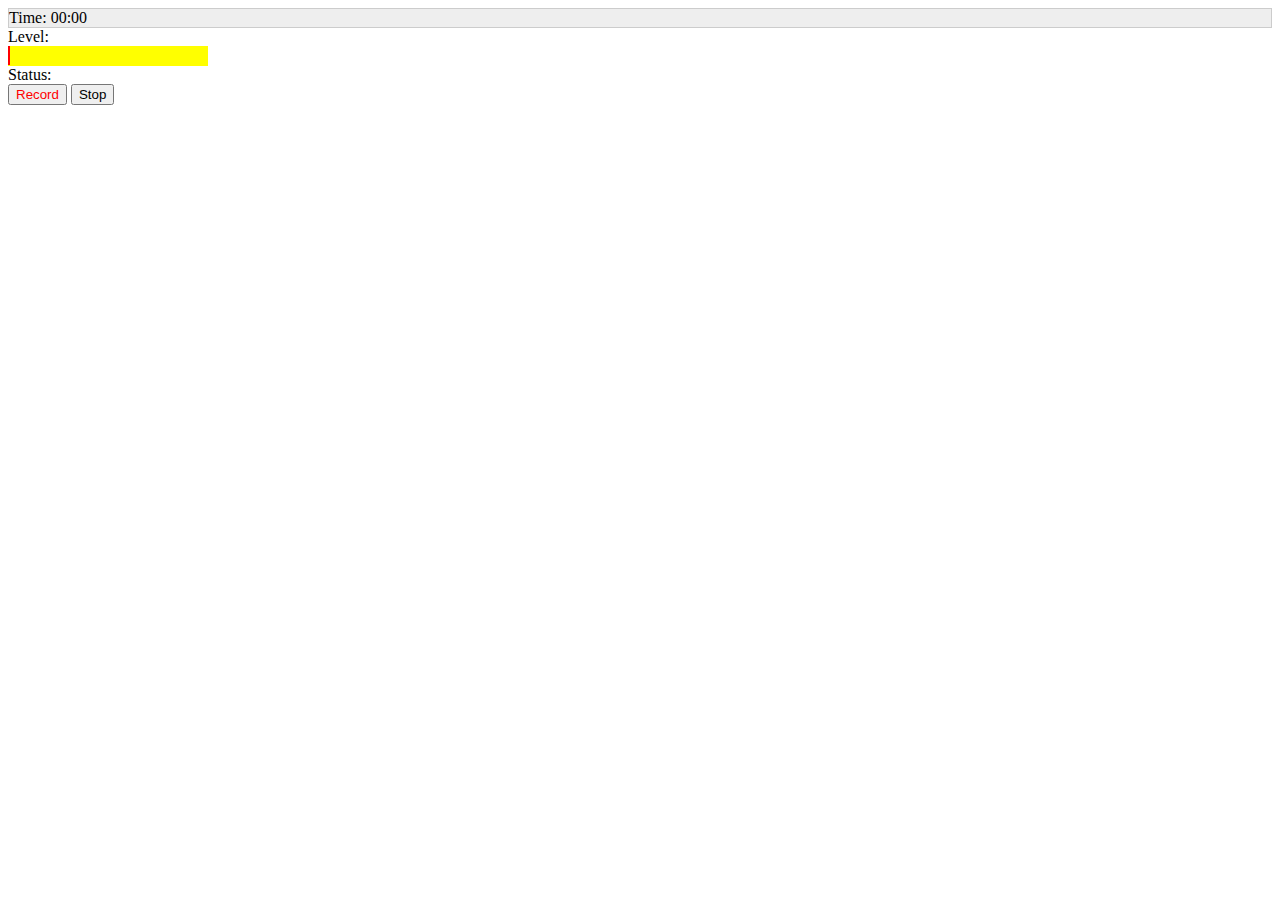
<file: week7pre/index.html>
<!DOCTYPE html PUBLIC "-//W3C//DTD HTML 4.01//EN"
   "http://www.w3.org/TR/html4/strict.dtd">

<html lang="en">
<head>
	<meta http-equiv="Content-Type" content="text/html; charset=utf-8">
	<title>Stan's Awesome Audio Recorder</title>
	<meta name="author" content="Stanley Tang">
	
  <script src="http://code.jquery.com/jquery-1.8.2.min.js"></script>
  <script src="jRecorder.js"> </script>
</head>
<body>
  <script>
    $.jRecorder({ 
   // host: 'http://stanford.edu/~stanleyt/cgi-bin/:8888/git/jRecorder/html/acceptfile.php?filename=hello.wav',
      callback_started_recording: function() {
        $('#status').html('Recording is started');
      },
      callback_stopped_recording: function() {
        $('#status').html('Stop request is accepted');
      },
      callback_activityLevel: function(level) { 
        $('#level').html(level);
        
        if(level == -1) {
          $('#levelbar').css("width",  "2px");
          $('#level').html("0");
        } else {
          $('#levelbar').css("width", (level * 2)+ "px");
        }
      },
      callback_activityTime: function(time) { 
        $('#time').html(time);
      },
      callback_finished_sending: function(time) { callback_finished_sending() },
      swf_path : 'jRecorder.swf',
    });
  </script>
    
  <div style="background-color: #eeeeee;border:1px solid #cccccc">
    Time: <span id="time">00:00</span>
  </div>
  
  <div>
    Level: <span id="level"></span>
  </div>  

  <div id="levelbase" style="width:200px;height:20px;background-color:#ffff00">
    <div id="levelbar" style="height:19px; width:2px;background-color:red"></div>
  </div>
  
  <div>
    Status: <span id="status"></status>
  </div>
  
  <input type="button" id="record" value="Record" style="color:red" />  
  <input type="button" id="stop" value="Stop" />
  
  <script type="text/javascript">
    $('#record').click(function(){
      $.jRecorder.record(30); //record up to 30 sec and stops automatically
    });
    
    $('#stop').click(function(){
      $.jRecorder.stop();
    });
  </script>

</body>
</html>
</file>
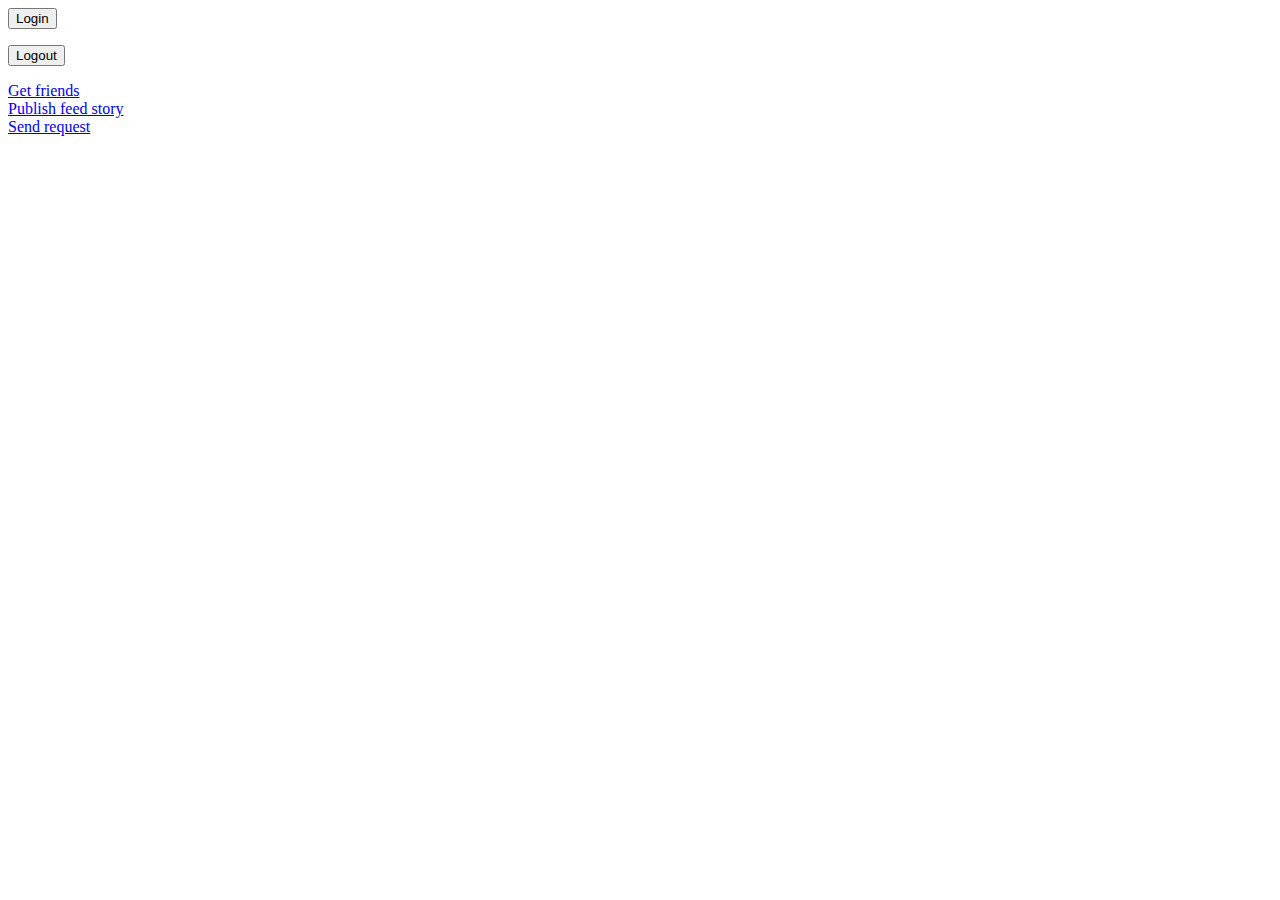
<file: week5/facebook-example/index.html>
<html>
<head>
  <title>Facebook Login</title>
  <meta name="viewport" content="initial-scale=1,minimum-scale=1,maximum-scale=1,user-scalable=no" />
  <meta property="og:title" content="Hello world" />
  <meta property="og:type" content="website" />
  <meta property="og:site_name" content="Hello World" />
  <meta property="og:description" content="Hello World!  This is my mobile web sample app." />
  <meta property="og:image" content="http://www.facebookmobileweb.com/hackbook/img/facebook_icon_large.png"/>
</head>
<body>
  <div id="fb-root"></div>
  <script>
    (function() {
      var e = document.createElement('script'); e.async = true;
          e.src = document.location.protocol + '//connect.facebook.net/en_US/all.js';
          document.getElementById('fb-root').appendChild(e);
          }());
  </script>
  
  <script>
    window.fbAsyncInit = function() {
      FB.init({ appId: '296344457137837', 
      status: true, 
      cookie: true,
      xfbml: true,
      oauth: true});
 
      FB.Event.subscribe('auth.statusChange', handleStatusChange);	
    };
  </script>
  
  <script>
   function handleStatusChange(response) {
     document.body.className = response.authResponse ? 'connected' : 'not_connected';
    
     if (response.authResponse) {
       console.log(response);
       updateUserInfo(response);
     }
   }
   </script>
   
   <div id="login">
     <p><button onClick="loginUser();">Login</button></p>
   </div>
   <div id="logout">
     <div id="user-info"></div>
     <p><button  onClick="FB.logout();">Logout</button></p>
   </div>
   
  <script>
    function loginUser() {    
      FB.login(function(response) { }, {scope:'email'});  	
    }
  </script>
  
  <style>
    body.connected #login { display: none; }
    body.connected #logout { display: block; }
    body.not_connected #login { display: block; }
    body.not_connected #logout { display: none; }
  </style>
  
  <div id="user-info"></div>
  <script>
    function updateUserInfo(response) {
      FB.api('/me', function(response) {
        document.getElementById('user-info').innerHTML = '<img src="https://graph.facebook.com/' + response.id + '/picture">' + response.name;
      });
    }
  </script>

  <a href="#" onclick="getUserFriends();">Get friends</a><br>
  <div id="user-friends"></div>
  <script>
  function getUserFriends() {
    FB.api('/me/friends&fields=name,picture', function(response) {
      console.log('Got friends: ', response);
      
      if (!response.error) {
        var markup = '';
        
        var friends = response.data;
        
        for (var i=0; i < friends.length && i < 25; i++) {
          var friend = friends[i];
          
          markup += '<img src="' + friend.picture.data.url + '"> ' + friend.name + '<br>';
        }
        
        document.getElementById('user-friends').innerHTML = markup;
      }
    });
  }
  </script>
 
  <a href="#" onclick="publishStory();">Publish feed story</a><br>
  <script>
  function publishStory() {
    FB.ui({
      method: 'feed',
      name: 'I\'m building a social mobile web app!',
      caption: 'This web app is going to be awesome.',
      description: 'Check out Facebook\'s developer site to start building.',
      link: 'http://www.facebookmobileweb.com/hello',
      picture: 'http://www.facebookmobileweb.com/hackbook/img/facebook_icon_large.png'
    }, 
    function(response) {
      console.log('publishStory response: ', response);
    });
    return false;
  }
  </script>
  
  <a href="#" onclick="sendRequest();">Send request</a><br>
  <script>
  function sendRequest() {
    FB.ui({
      method: 'apprequests',
      message: 'invites you to learn how to make your mobile web app social',
    }, 
    function(response) {
      console.log('sendRequest response: ', response);
    });
  }
  </script>
  
</body>
</html>
</file>
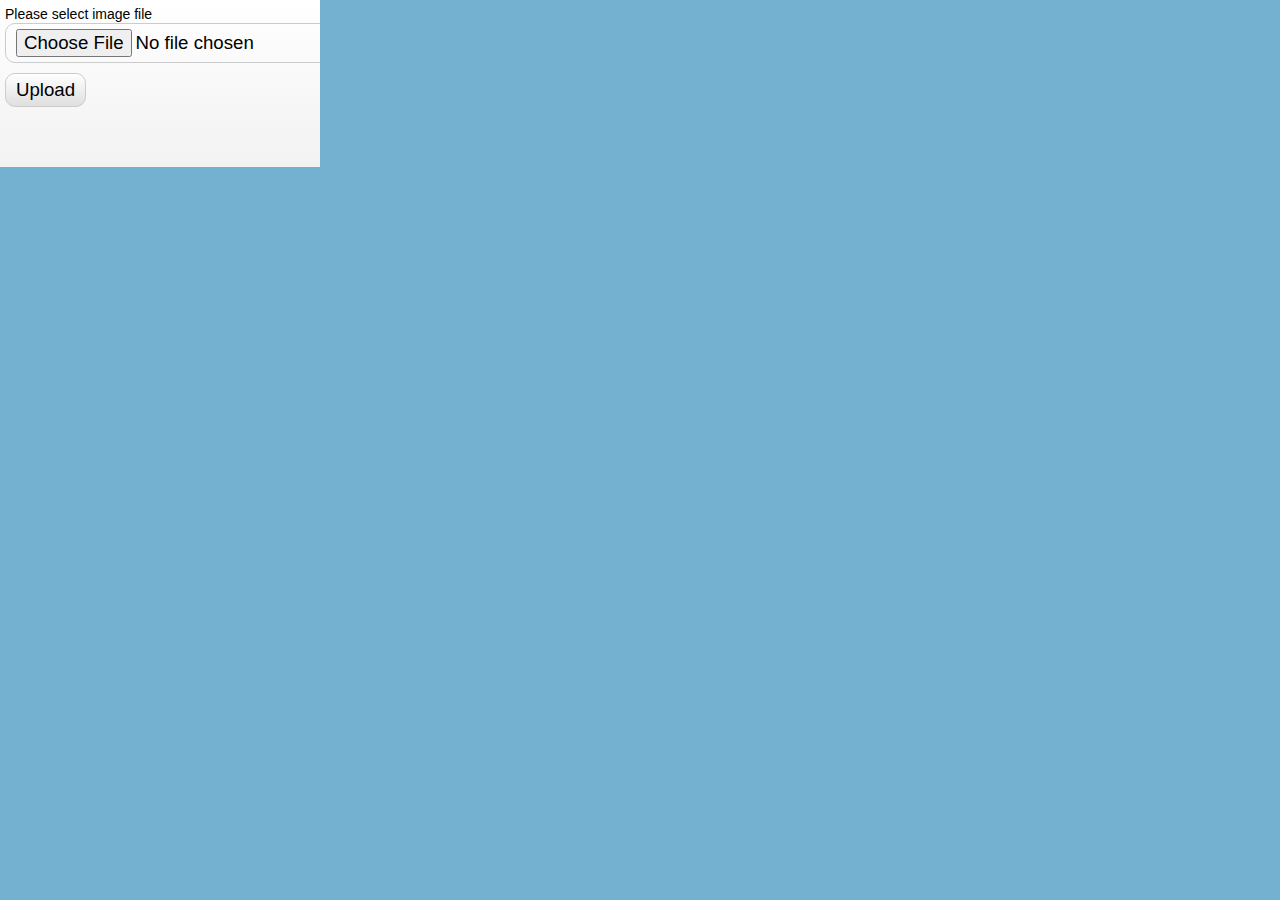
<file: week5/upload-example/index.html>
<!DOCTYPE html>
<html lang="en" >
    <head>
        <meta charset="utf-8" />
        <title>UploadPhoto</title>
        <link rel="apple-touch-icon" href="appicon.png" />
	    <link rel="apple-touch-startup-image" href="startup.png">
	    <meta name="apple-mobile-web-app-capable" content="yes">

	    <meta name="viewport" content="width=device-width, initial-scale=1">
        <link href="css/main.css" rel="stylesheet" type="text/css" />
        <script src="js/script.js"></script>
    </head>
    <body>
       
        <div class="container">
            
            <div class="upload_form_cont">
                <form id="upload_form" enctype="multipart/form-data" method="post" action="upload.php">
                    <div>
                        <div><label for="image_file">Please select image file</label></div>
                        <div><input type="file" name="image_file" id="image_file" onchange="fileSelected();" /></div>
                    </div>
                    <div>
                        <input type="button" value="Upload" onclick="startUploading()" />
                    </div>
                    <div id="fileinfo">
                        <div id="filename"></div>
                        <div id="filesize"></div>
                        <div id="filetype"></div>
                        <div id="filedim"></div>
                    </div>
                    <div id="error">You should select valid image files only!</div>
                    <div id="error2">An error occurred while uploading the file</div>
                    <div id="abort">The upload has been canceled by the user or the browser dropped the connection</div>
                    <div id="warnsize">Your file is very big. We can't accept it. Please select more small file</div>

                    <div id="progress_info">
                        <div id="progress"></div>
                        <div id="progress_percent">&nbsp;</div>
                        <div class="clear_both"></div>
                        <div>
                            <div id="speed">&nbsp;</div>
                            <div id="remaining">&nbsp;</div>
                            <div id="b_transfered">&nbsp;</div>
                            <div class="clear_both"></div>
                        </div>
                        <div id="upload_response"></div>
                    </div>
                </form>

                <img id="preview" />
            </div>
        </div>
    </body>
</html>
</file>
<file: week5/upload-example/css/main.css>
*{
    margin:0;
    padding:0;
}
body {
    background-color:#74b1d1;
    color:#fff;
    font:14px/1.3 Arial,sans-serif;
}
header {
    background-color:#212121;
    box-shadow: 0 -1px 2px #111111;
    display:block;
    height:70px;
    position:relative;
    width:100%;
    z-index:100;
}
header h2{
    font-size:22px;
    font-weight:normal;
    left:50%;
    margin-left:-400px;
    padding:22px 0;
    position:absolute;
    width:320px;
}
header a.stuts,a.stuts:visited{
    border:none;
    text-decoration:none;
    color:#fcfcfc;
    font-size:14px;
    left:50%;
    line-height:31px;
    margin:23px 0 0 110px;
    position:absolute;
    top:0;
}
header .stuts span {
    font-size:22px;
    font-weight:bold;
    margin-left:5px;
}
.container {
    overflow:hidden;
    width:320px;
}
.contr {
    background-color:#212121;
    padding:10px 0;
    text-align:center;

    border-radius:10px 10px 0 0;
    -moz-border-radius:10px 10px 0 0;
    -webkit-border-radius:10px 10px 0 0;
}

.upload_form_cont {
    background: -moz-linear-gradient(#ffffff, #f2f2f2);
    background: -ms-linear-gradient(#ffffff, #f2f2f2);
    background: -webkit-gradient(linear, left top, left bottom, color-stop(0%, #ffffff), color-stop(100%, #f2f2f2));
    background: -webkit-linear-gradient(#ffffff, #f2f2f2);
    background: -o-linear-gradient(#ffffff, #f2f2f2);
    filter: progid:DXImageTransform.Microsoft.gradient(startColorstr='#ffffff', endColorstr='#f2f2f2');
    -ms-filter: "progid:DXImageTransform.Microsoft.gradient(startColorstr='#ffffff', endColorstr='#f2f2f2')";
    background: linear-gradient(#ffffff, #f2f2f2);

    color:#000;
    overflow:hidden;
}
#upload_form {
    float:left;
    padding:5px;
    width:320px;
}
#preview {
    background-color:#fff;
    display:block;
    float:left;
    width:200px;
}
#upload_form > div {
    margin-bottom:10px;
}
#speed,#remaining {
    float:left;
    width:100px;
}
#b_transfered {
    float:right;
    text-align:right;
}
.clear_both {
    clear:both;
}
input {
    border-radius:10px;
    -moz-border-radius:10px;
    -ms-border-radius:10px;
    -o-border-radius:10px;
    -webkit-border-radius:10px;

    border:1px solid #ccc;
    font-size:14pt;
    padding:5px 10px;
}
input[type=button] {
    background: -moz-linear-gradient(#ffffff, #dfdfdf);
    background: -ms-linear-gradient(#ffffff, #dfdfdf);
    background: -webkit-gradient(linear, left top, left bottom, color-stop(0%, #ffffff), color-stop(100%, #dfdfdf));
    background: -webkit-linear-gradient(#ffffff, #dfdfdf);
    background: -o-linear-gradient(#ffffff, #dfdfdf);
    filter: progid:DXImageTransform.Microsoft.gradient(startColorstr='#ffffff', endColorstr='#dfdfdf');
    -ms-filter: "progid:DXImageTransform.Microsoft.gradient(startColorstr='#ffffff', endColorstr='#dfdfdf')";
    background: linear-gradient(#ffffff, #dfdfdf);
}
#image_file {
    width:400px;
}
#progress_info {
    font-size:10pt;
}
#fileinfo,#error,#error2,#abort,#warnsize {
    color:#aaa;
    display:none;
    font-size:10pt;
    font-style:italic;
    margin-top:10px;
}
#progress {
    border:1px solid #ccc;
    display:none;
    float:left;
    height:14px;

    border-radius:10px;
    -moz-border-radius:10px;
    -ms-border-radius:10px;
    -o-border-radius:10px;
    -webkit-border-radius:10px;

    background: -moz-linear-gradient(#66cc00, #4b9500);
    background: -ms-linear-gradient(#66cc00, #4b9500);
    background: -webkit-gradient(linear, left top, left bottom, color-stop(0%, #66cc00), color-stop(100%, #4b9500));
    background: -webkit-linear-gradient(#66cc00, #4b9500);
    background: -o-linear-gradient(#66cc00, #4b9500);
    filter: progid:DXImageTransform.Microsoft.gradient(startColorstr='#66cc00', endColorstr='#4b9500');
    -ms-filter: "progid:DXImageTransform.Microsoft.gradient(startColorstr='#66cc00', endColorstr='#4b9500')";
    background: linear-gradient(#66cc00, #4b9500);
}
#progress_percent {
    float:right;
}
#upload_response {
    margin-top: 10px;
    padding: 20px;
    overflow: hidden;
    display: none;
    border: 1px solid #ccc;

    border-radius:10px;
    -moz-border-radius:10px;
    -ms-border-radius:10px;
    -o-border-radius:10px;
    -webkit-border-radius:10px;

    box-shadow: 0 0 5px #ccc;
    background: -moz-linear-gradient(#bbb, #eee);
    background: -ms-linear-gradient(#bbb, #eee);
    background: -webkit-gradient(linear, left top, left bottom, color-stop(0%, #bbb), color-stop(100%, #eee));
    background: -webkit-linear-gradient(#bbb, #eee);
    background: -o-linear-gradient(#bbb, #eee);
    filter: progid:DXImageTransform.Microsoft.gradient(startColorstr='#bbb', endColorstr='#eee');
    -ms-filter: "progid:DXImageTransform.Microsoft.gradient(startColorstr='#bbb', endColorstr='#eee')";
    background: linear-gradient(#bbb, #eee);
}
</file>
